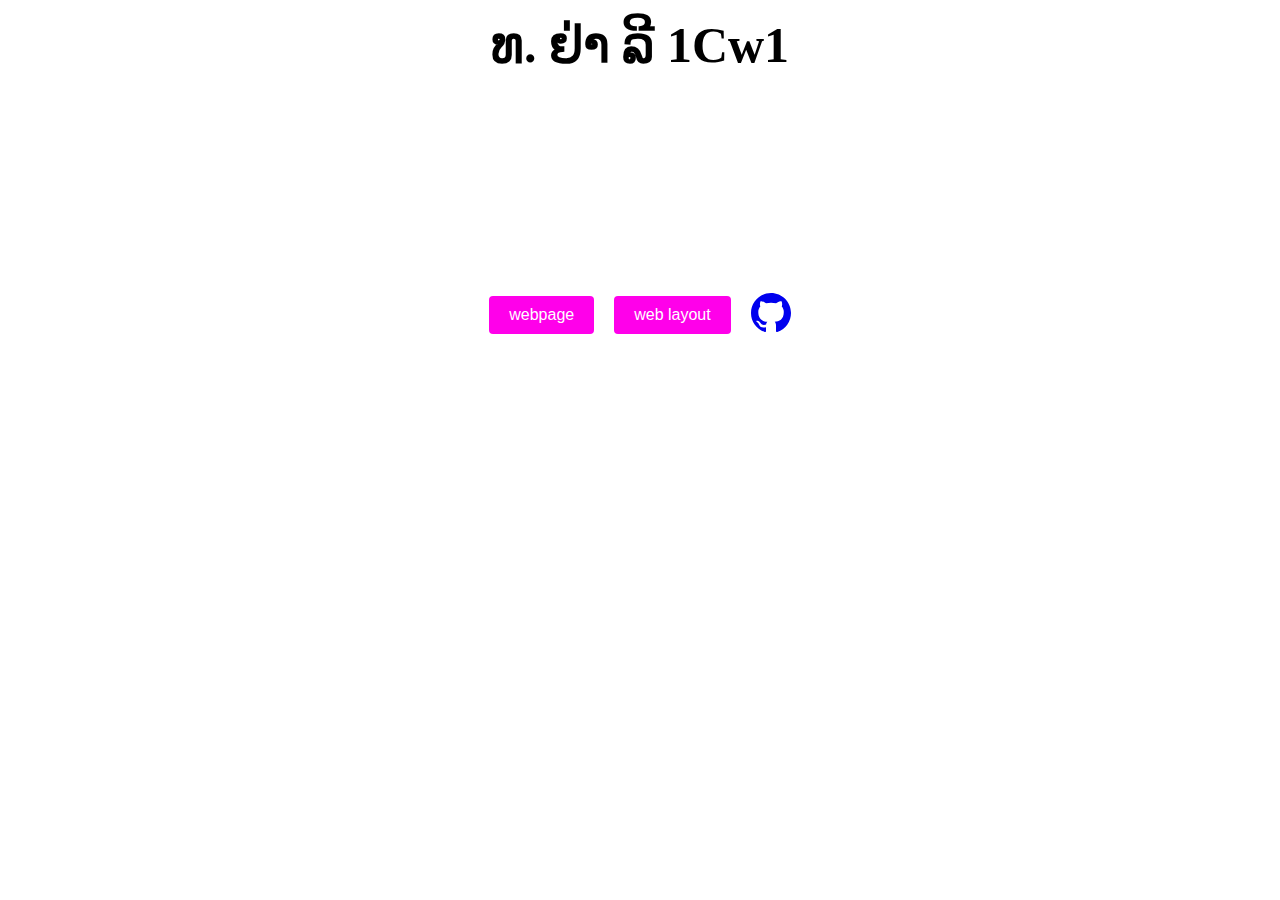
<file: public/index.html>
<!DOCTYPE html>
<html lang="en">

<head>
    <meta charset="UTF-8">
    <meta http-equiv="X-UA-Compatible" content="IE=edge">
    <meta name="viewport" content="width=device-width, initial-scale=1.0">
    <title>ທ. ຢ່າ ລີ 1Cw1</title>
    <link rel="stylesheet" href="style.css">
</head>

<body>
    <div class="home">
        <h1>ທ. ຢ່າ ລີ 1Cw1 </h1>
    </div>
    <div class="mom">
        <a href="/html/webpage.html" target="black">
            <div class="webpage"> <button class="btn">webpage</button></div>
        </a>
        <a href="/html/weblayout.html" target="_blank"><button class="btn">web layout</button></a>
        <a href="https://github.com/Yah-lee/test-in-school.git" target="_blank"><svg xmlns="http://www.w3.org/2000/svg" width="40" height="40" fill="currentColor" class="bi bi-github" viewBox="0 0 16 16">
            <path d="M8 0C3.58 0 0 3.58 0 8c0 3.54 2.29 6.53 5.47 7.59.4.07.55-.17.55-.38 0-.19-.01-.82-.01-1.49-2.01.37-2.53-.49-2.69-.94-.09-.23-.48-.94-.82-1.13-.28-.15-.68-.52-.01-.53.63-.01 1.08.58 1.23.82.72 1.21 1.87.87 2.33.66.07-.52.28-.87.51-1.07-1.78-.2-3.64-.89-3.64-3.95 0-.87.31-1.59.82-2.15-.08-.2-.36-1.02.08-2.12 0 0 .67-.21 2.2.82.64-.18 1.32-.27 2-.27.68 0 1.36.09 2 .27 1.53-1.04 2.2-.82 2.2-.82.44 1.1.16 1.92.08 2.12.51.56.82 1.27.82 2.15 0 3.07-1.87 3.75-3.65 3.95.29.25.54.73.54 1.48 0 1.07-.01 1.93-.01 2.2 0 .21.15.46.55.38A8.012 8.012 0 0 0 16 8c0-4.42-3.58-8-8-8z"/>
          </svg></a>
    </div>
</body>

</html>
</file>
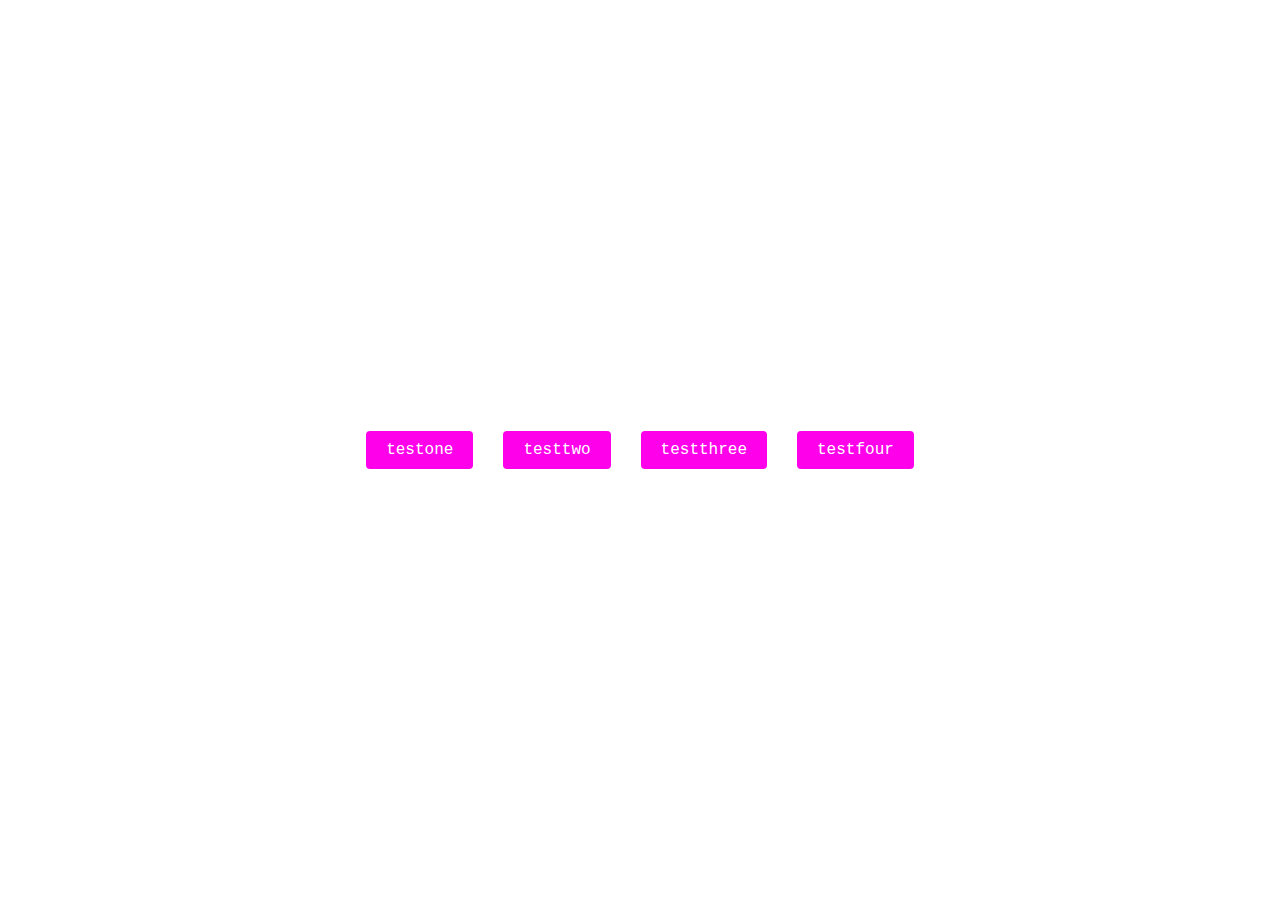
<file: public/html/webpage.html>
<!DOCTYPE html>
<html lang="en">

<head>
    <meta charset="UTF-8">
    <meta http-equiv="X-UA-Compatible" content="IE=edge">
    <meta name="viewport" content="width=device-width, initial-scale=1.0">
    <title>ທ. ຢ່າ ລີ 1Cw1</title>
    <link rel="stylesheet" href="../css/testone.css">
</head>

<body>
    <div class="test">
        <div class="one">
            <a href="/html/testone.html" target="_blank"> <button class="btn" target="_blank">testone</button></a>

        </div>
        <div class="two"><a href="/html/testtwo.html"><button class="btn" target="_blank">testtwo</button></a></div>
        <div><a href="/html/testthree.html"><button class="btn" target="_blank">testthree</button></a></div>
        <div>  <a href="/html/testfour.html"><button class="btn" target="_blank">testfour</button></a></div>
    </div>
</body>

</html>
</file>
<file: public/style.css>
* {
  margin: 0;
  padding: 0;
  box-sizing: border-box;
}

.home {
  display: flex;
  justify-content: center;
  align-items: center;
  height: 10vh;
}

.home h1 {
  font-size: 50px;
  text-align: center;
}
.btn {
  display: inline-block;
  padding: 10px 20px;
  background-color: #ff00ea;
  color: white;
  text-decoration: none;
  font-size: 16px;
  border: none;
  border-radius: 4px;
  cursor: pointer;
}
.mom{
    display: flex;
    justify-content: center;
    align-items: center;
    gap: 20px;
    height: 50vh;
}
</file>
<file: public/css/testone.css>
* {
    margin: 0;
    padding: 0;
    box-sizing: border-box;
    font-family: "Courier New", Courier, monospace;
  }
    
    
    body{
      background-color: rgb(255, 255, 255);
    }
    .header{
      /* background-color: #FFC0CB; */
      width: 98vw;
      height: 150px;
      margin: auto;
      margin-top: 10px;
    }
    
    .header h1 {
      text-align: center;
      padding-top: 50px;
      font-size: 90px;
    }
    
    
    .rightpanel h1 {
      text-align: center;
      padding-top: 220px;
    }
    
    .footer h1 {
      text-align: center;
      padding-top: 50px;
    }
    
    .mr{
      display: flex;
      margin-left: 15px;
    }
    
    .maincontent{
      background-color: #fff;
      width: 70vw;
      height: 500px;
    }
    
    .rightpanel{
      /* background-color: #FF1493; */
      width: 31vw;
      height: 500px;
      /* padding-top: 40px; */
    }
  
    .rightpanel h6 {
      font-size: 12.5px;
    }
    .footer{
      /* background-color: #FFC0CB; */
      width: 98vw;
      height: 150px;
      margin: auto;
    }
    .btn {
      display: inline-block;
      padding: 10px 20px;
      background-color: #ff00ea;
      color: white;
      text-decoration: none;
      font-size: 16px;
      border: none;
      border-radius: 4px;
      cursor: pointer;
    }

    .test{
        display: flex;
        align-items: center;
        justify-content: center;
        height: 100vh;
        gap: 30px;
    }
    .test button {
      size: 900px;
    }
</file>
